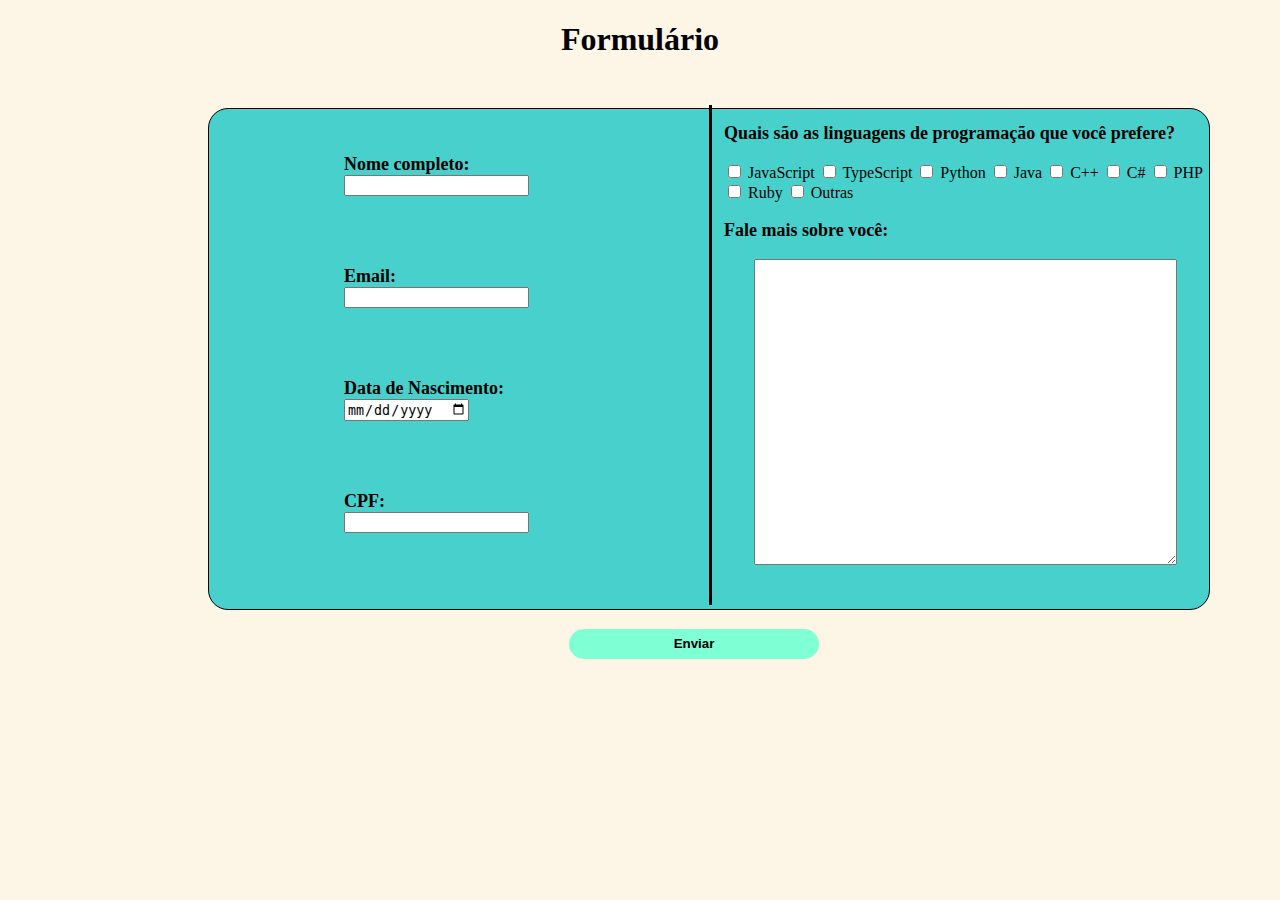
<file: index.html>
<!DOCTYPE html>
<html lang="en">
    <head>
        <meta charset="UTF-8">
        <meta name="viewport" content="width=device-width, initial-scale=1.0">
        <title>Formulário</title>
        <link rel="stylesheet" href="styles.css">
    </head>
    <body>
        <h1>Formulário</h1>

        <form>
            <div class="part1">
                <div class="labels1">
                    <label for="fName" class="labels">Nome completo:</label>
                    <input type="text" id="fName" name="fName">
                </div>

                <div class="labels1">
                    <label for="email" class="labels">Email:</label>
                    <input type="email" id="email" name="email">
                </div>

                <div class="labels1">
                    <label for="bDate" class="labels">Data de Nascimento:</label>
                    <input type="date" id="bDate" name="bDate">
                </div>

                <div class="labels1">
                    <label for="cpf" class="labels">CPF:</label>
                    <input type="text" id="cpf" name="cpf">
                </div>

                <div class="separator"></div>
            </div>

        
            <div class="part2">
                <p>Quais são as linguagens de programação que você prefere?</p>
                <input type="checkbox" id="js" name="language">
                <label for="js">JavaScript</label>

                <input type="checkbox" id="ts" name="language">
                <label for="ts">TypeScript</label>

                <input type="checkbox" id="py" name="language">
                <label for="py">Python</label>

                <input type="checkbox" id="java" name="language">
                <label for="java">Java</label>

                <input type="checkbox" id="C++" name="language">
                <label for="C++">C++</label>

                <input type="checkbox" id="C#" name="language">
                <label for="C#">C#</label>

                <input type="checkbox" id="php" name="language">
                <label for="php">PHP</label>

                <input type="checkbox" id="ruby" name="language">
                <label for="ruby">Ruby</label>

                <input type="checkbox" id="outras" name="language">
                <label for="outras">Outras</label>

                <p>Fale mais sobre você:</p>
                <textarea name="bio" rows="20" cols="50"></textarea>
            </div>

            <button type="submit">Enviar</button>

        </form>
    </body>
</html>
</file>
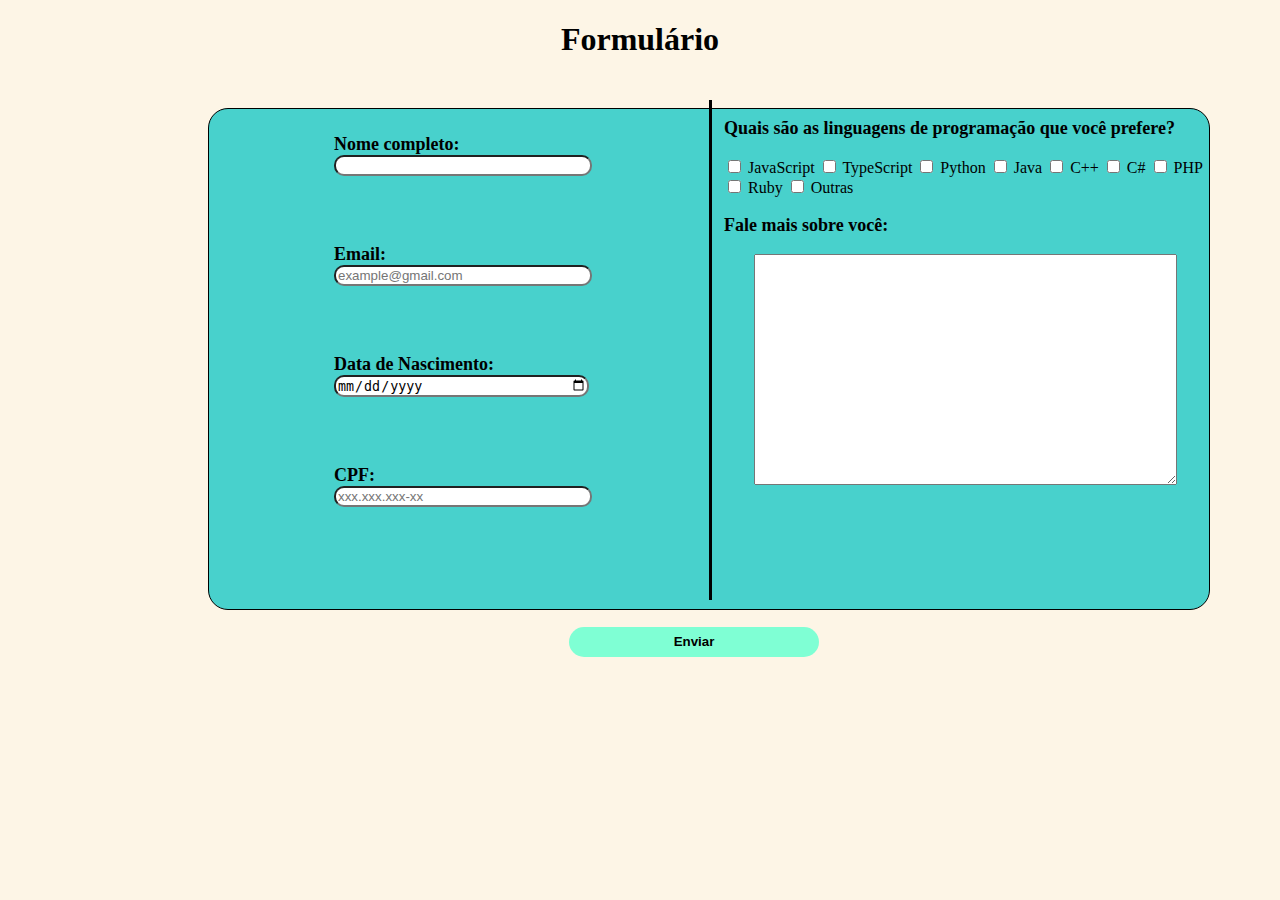
<file: form/index.html>
<!DOCTYPE html>
<html lang="en">
    <head>
        <meta charset="UTF-8">
        <meta name="viewport" content="width=device-width, initial-scale=1.0">
        <title>Formulário</title>
        <link rel="stylesheet" href="../style/styles.css">
        <script src="../scripts/mask.js"></script>
        <script src="../scripts/validation.js"></script>
    </head>
    <body>
        <h1>Formulário</h1>

        <form>
            <div class="part1">
                <div class="labels1">
                    <label for="fName" class="labels">Nome completo:</label>
                    <input type="text" id="fName" name="fName" onchange="changeInput()">
                </div>
                
                <p id="nameP"></p>

                <div class="labels1">
                    <label for="email" class="labels">Email:</label>
                    <input type="email" id="email" name="email" placeholder="example@gmail.com" onchange="changeInput()">
                </div>

                <p id="emailP"></p>


                <div class="labels1">
                    <label for="bDate" class="labels">Data de Nascimento:</label>
                    <input type="date" id="bDate" name="bDate" onchange="changeInput()">
                </div>

                <p id="dateP"></p>

                <div class="labels1">
                    <label for="cpf" class="labels">CPF:</label>
                    <input type="text" id="cpf" name="cpf" maxlength="14" placeholder="xxx.xxx.xxx-xx" onkeyup="maskCpf()" onchange="changeInput()">
                </div>

                <p id="cpfP"></p>

                <div class="separator"></div>
            </div>

        
            <div class="part2">
                <p class="questions2">Quais são as linguagens de programação que você prefere?</p>
                <input type="checkbox" id="js" name="language">
                <label for="js">JavaScript</label>

                <input type="checkbox" id="ts" name="language">
                <label for="ts">TypeScript</label>

                <input type="checkbox" id="py" name="language">
                <label for="py">Python</label>

                <input type="checkbox" id="java" name="language">
                <label for="java">Java</label>

                <input type="checkbox" id="C++" name="language">
                <label for="C++">C++</label>

                <input type="checkbox" id="C#" name="language">
                <label for="C#">C#</label>

                <input type="checkbox" id="php" name="language">
                <label for="php">PHP</label>

                <input type="checkbox" id="ruby" name="language">
                <label for="ruby">Ruby</label>

                <input type="checkbox" id="outras" name="language">
                <label for="outras">Outras</label>

                <p id="checkboxP"></p>

                <p class="questions2">Fale mais sobre você:</p>
                <textarea name="bio" rows="15" cols="50" id="textarea" onchange="changeInput()"></textarea>

                <p id="textareaP"></p>
            </div>

            <button type="button" onclick="validation()">Enviar</button>

        </form>
    </body>
</html>
</file>
<file: styles.css>
body {
    background-color: #FDF5E6;
}

h1 {
    text-align: center;
}

form {
    background-color: #48D1CC;

    width: 1000px;
    height: 500px;

    margin: 50px 200px;
    border-radius: 20px;
    border: 1px solid #000;
}

label.labels, p {
    font-size: 18px;
    font-weight: 600;

    display: block;
}

div.part1 {
    padding-top: 10px;
    padding-left: 50px;
}

div.labels1 {
    width: 200px;
    padding: 35px;
    margin-left: 50px;
}

div.separator {
    height: 500px;
    border-left: 3px solid;

    margin-left: 450px;
    margin-top: -463px;
}

div.part2 {
    margin-left: 515px;
    margin-top: -500px;
}

textarea {
    margin-left: 30px;
}

button {
    background-color: #7FFFD4;

    margin-top: 60px;
    margin-left: 360px;

    width: 250px;
    height: 30px;

    border-radius: 20px;
    border: 0;
    
    font-weight: 600;
    cursor: pointer;
}

button:hover {
    filter: brightness(0.9);
}
</file>
<file: style/styles.css>
body {
    background-color: #FDF5E6;
}

h1 {
    text-align: center;
}

form {
    background-color: #48D1CC;

    width: 1000px;
    height: 500px;

    margin: 50px 200px;
    border-radius: 20px;
    border: 1px solid #000;
}

label.labels, p {
    font-size: 18px;
    font-weight: 600;

    display: block;
}

input#fName, #email, #bDate, #cpf {
    width: 250px;
    border-radius: 10px;
} 

div.part1 {
    padding-left: 50px;
}

div.labels1 {
    width: 200px;
    padding: 25px;
    margin-left: 50px;
}

div.separator {
    height: 500px;
    border-left: 3px solid;

    margin-left: 450px;
    margin-top: -450px;
}

div.part2 {
    margin-left: 515px;
    margin-top: -500px;
}

textarea {
    margin-left: 30px;
}

button {
    background-color: #7FFFD4;

    margin-top: 120px;
    margin-left: 360px;

    width: 250px;
    height: 30px;

    border-radius: 20px;
    border: 0;
    
    font-weight: 600;
    cursor: pointer;
}

button:hover {
    filter: brightness(0.9);
}
</file>
